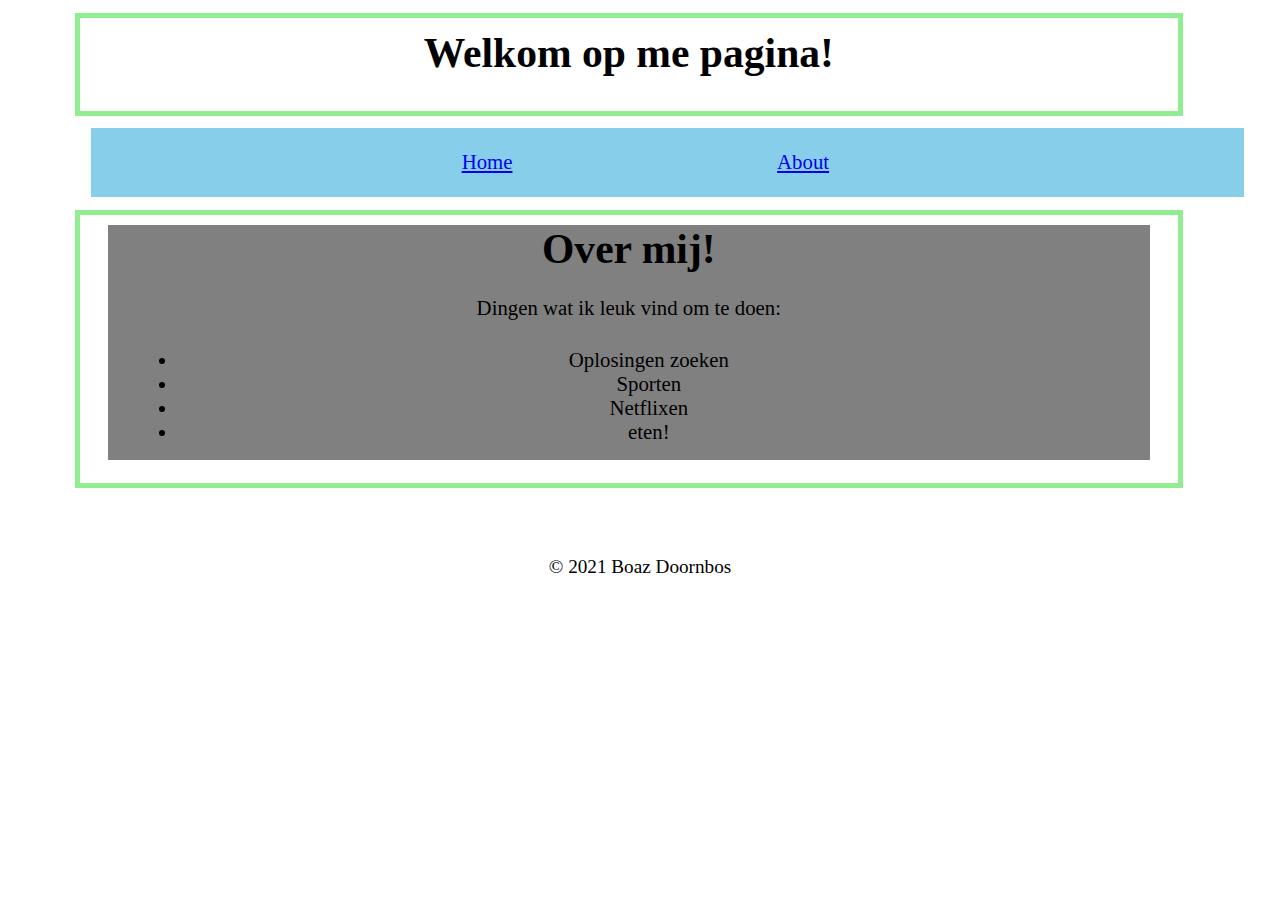
<file: index.html>
<!DOCTYPE html>
<html>
    <head>
        <link rel="stylesheet" type="text/css" href="styles.css">
        <title>PROJ. links, images, lists </title>
    </head>
    <body>
       <header class="box">
        <h1 class="titles">Welkom op me pagina!</h1> 
       </header>
       <nav class="nav">
           <ul>
            <li><a href="about.html">Home</a></li>
            <li><a href="about.html">About</a></li>

           </ul>
       </nav>
       <main class="box">
        <section id="section-color">
            <h2 class="titles">Over mij!</h2>
            <p class="context">Dingen wat ik leuk vind om te doen:</p>
            <ul class="context">
                <li>Oplosingen zoeken</li>
                <li>Sporten</li>
                <li>Netflixen</li>
                <li>eten!</li>
            </ul>
        </section>
       </main>
      <footer>
          <p id="copy">&copy; 2021  Boaz Doornbos</p>
      </footer>
    </body>
</html>
</file>
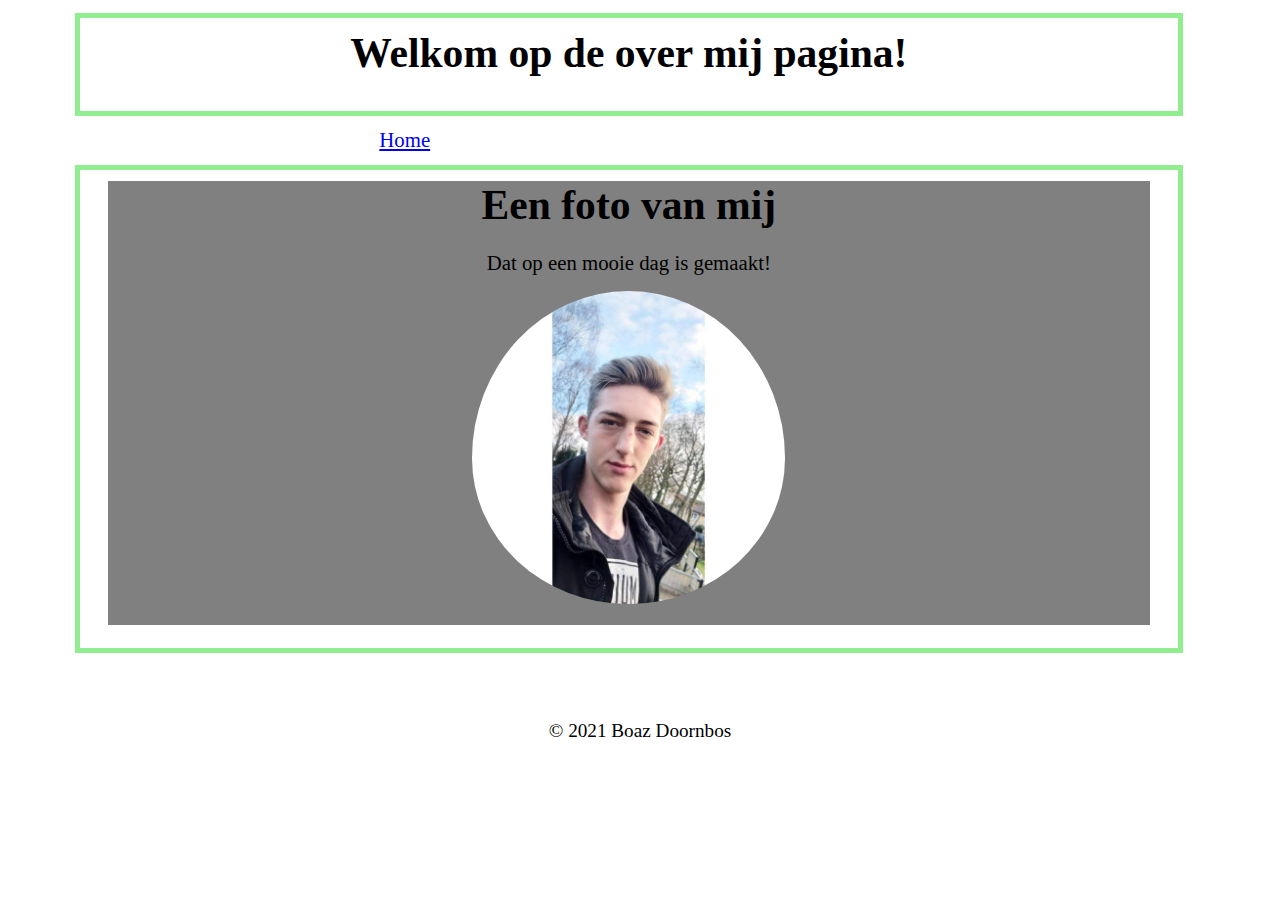
<file: about.html>
<!DOCTYPE html>
<html>
    <head>
        <link rel="stylesheet" type="text/css" href="styles.css">
        <title>Over mij</title>
    </head>
    <body>
        <header class="box">
            <h1 class="titles">Welkom op de over mij pagina!</h1>
            
        </header>
        <nav>
            <section class="nav">
                <li><a href="index.html">Home</a></li>
            </section>



        </nav>
        <main class="box">
            <section id="section-color">
                <h2 class="titles">Een foto van mij</h2>
                <p class="context">Dat op een mooie dag is gemaakt!</p>
                <img src="src/me.jpg" id="imgset" >
                
                
            </section>
        </main>
    </body>
    <footer>
        <p id="copy">&copy; 2021  Boaz Doornbos</p>
    </footer>
</html>
</file>
<file: styles.css>
/* body {
  color: rgb(255, 0, 0);
}
.black-border {
  border: 5px solid black;
}
#green-background {
  background-color: green;
} */
* {
  margin: 0 auto;
  width: 95%;
}
.box {
  margin: 1.1%;
  border: 5px solid lightgreen;
  padding-bottom: 2%;
}

.titles {
  margin: 1% auto;
  text-align: center;
  font-size: 260%;
}
.context {
  padding-top: 1.2%;
  padding-bottom: 1.5%;
  text-align: center;
  font-size: 130%;
}
.nav ul {
  background-color: skyblue;
  height: 25px;
  padding: 2% 0% 2% 10%;
  list-style: none;
}
.nav li {
  font-size: 130%;
  padding-left: 25%;
  list-style-type: none;
  display: inline;
}
#copy {
  padding-top: 5%;
  text-align: center;
  font-size: 120%;
}
#section-color {
  background-color: grey;
}
#imgset {
  border-radius: 50%;
  display: block;
  margin-left: auto;
  margin-right: auto;
  padding-bottom: 2%;
  width: 30%;
}
</file>
